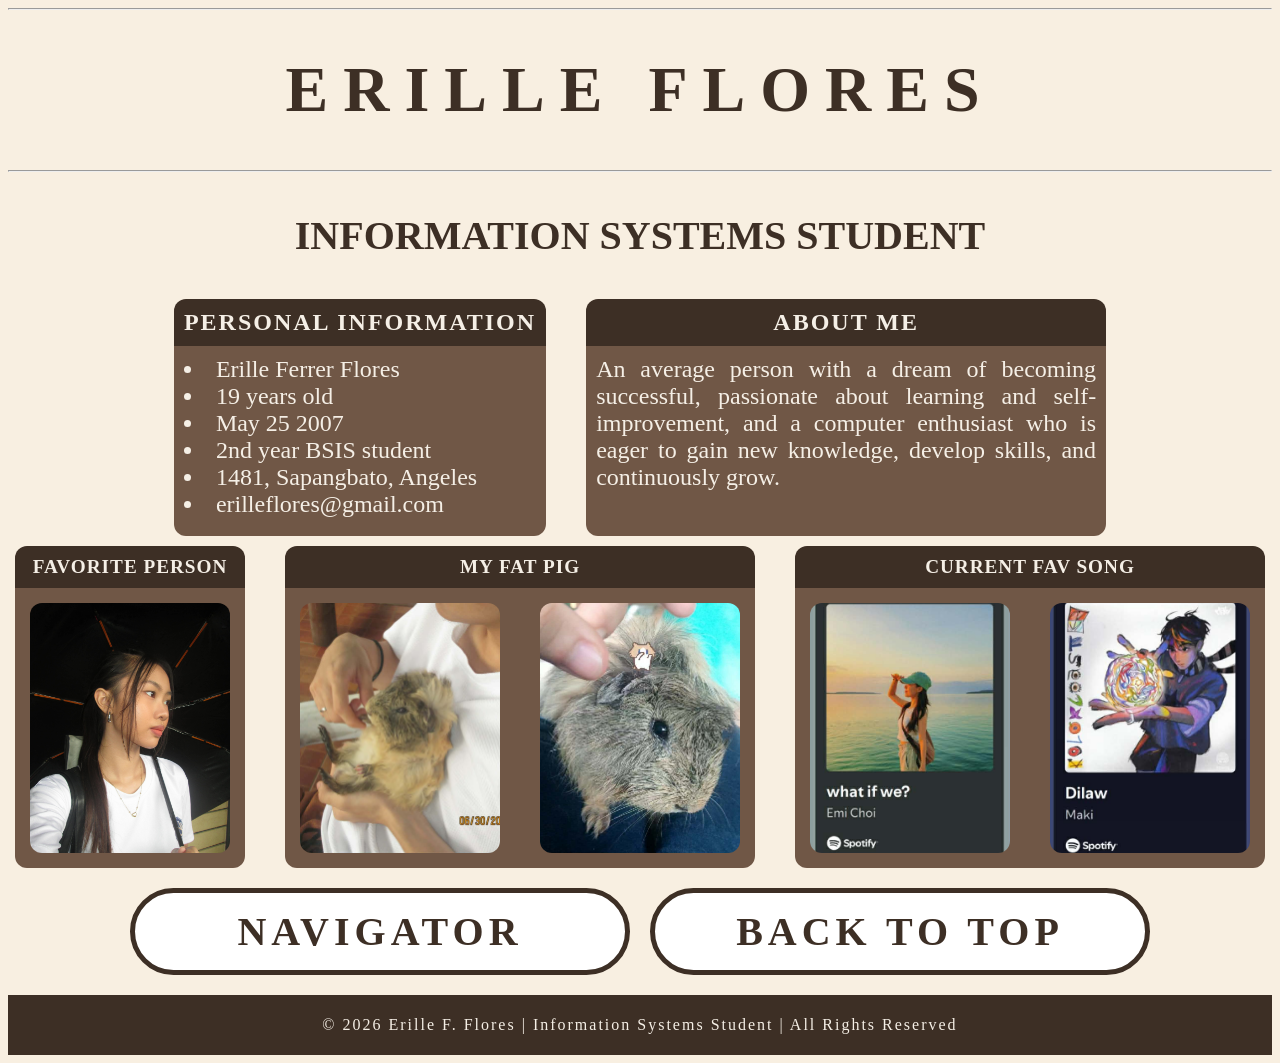
<file: Flores_Erille_Portfolio/index.html>
<!DOCTYPE html>
<html>

    <head>
        <title>MAIN | INTRODUCTION | SECTION</title>
        <link rel="stylesheet" href="css/style.css">
    </head>
    
<body id="Home-top">

    <!-- Page Title -->

    <hr>

    <main>

        
        <h1>
            ERILLE FLORES
        </h1>
        <hr>
        <p class="p">
            INFORMATION SYSTEMS STUDENT
        </p>
            <!-- FIRST 2 CARD-->
            <div 
            style="
             gap: 10px; 
             display: flex; 
             flex-direction: row; 
             justify-content: center;
             gap: 40px;
             margin: 10px auto;
             max-width: fit-content;
            ">
                <!-- Personal Information -->
                <section>
                        <h2 class="card-head">
                            PERSONAL INFORMATION
                        </h2>

                        <ul class="card-list">
                            <li>Erille Ferrer Flores</li>
                            <li>19 years old</li>   
                            <li>May 25 2007</li>
                            <li>2nd year BSIS student</li>
                            <li>1481, Sapangbato, Angeles</li>
                            <li>erilleflores@gmail.com</li> 
                        </ul>
                </section>

                <!--ABOUT ME HEADER-->
                <section>
                <h2 id="About-me" class="card-head">
                    ABOUT ME
                </h2>
                <!-- A Part of Mine -->
                

                    <p class="card-body">
                        An average person with a dream of becoming successful, passionate about learning and self-improvement, and a computer enthusiast who is eager to gain new knowledge, develop skills, and continuously grow.
                    </p>
                    
                </section>
        
            </div>
           
            <!-- PECTURE CARDS-->
            <div            
            style="
             gap: 10px; 
             display: flex; 
             flex-direction: row; 
             justify-content: center;
             gap: 40px;
             margin: 10px auto;
             max-width: fit-content;
             ">
                <!-- Favorite Person -->
                <section class="card">
                        <h2 class="card-img-head">
                            FAVORITE PERSON
                        </h2>
                    <div class="card-img">
                        <img src="asset/images/pretteh.jpg" alt="CUTIE GF">
                    </div>
                </section>

                <!-- My Fat Pig -->
                <section class="card">

                    <h2 class="card-img-head">
                        MY FAT PIG
                    </h2>
                        <div class="card-img"
                        style="
                         gap: 40px; 
                         display: flex; 
                         flex-direction: row; 
                         justify-content: center;"
                        >
                            <img src="asset/images/pig1.jpg" alt="pig1.img" width="150px" height="150px">
                            <img src="asset/images/pig2.jpg" alt="pig2.img" width="150px" height="150px">
                        </div>
                    
                </section> 
                <!-- Card: Current Fav Song -->
                <section class="card">

                    <h2 class="card-img-head">
                        CURRENT FAV SONG
                    </h2>
                    <div class="card-img"                   
                    style="
                     gap: 40px; 
                     display: flex; 
                     flex-direction: row; 
                     justify-content: center;
                    ">
                        <img src="asset/images/whatip.jpg" alt="whatip weeee" width="150px" height="200px">
                        <img src="asset/images/dilaw.jpg" alt="YELO" width="150px" height="200px">
                    </div>
                        
                </section>
            </div>




    </main>

    <!-- Bottom Navigation Bar -->
    <nav 
    style="
     width: 100%; 
     display: flex; 
     flex-direction: row; 
     justify-content: center;
     gap: 20px;
     margin: 20px 0 20px 0 ;
    ">

        <a href="Nav.html">
            <p class="tablinks">
                NAVIGATOR
            </p>
        </a>

        <a href="#Home-top">
            <p class="tablinks">
                BACK TO TOP
            </p>
        </a>

    </nav>
    
    <!-- Footer -->
    <footer>
        <p>© 2026 Erille F. Flores | Information Systems Student | All Rights Reserved</p>
    </footer>
    
</body>
</html>
</file>
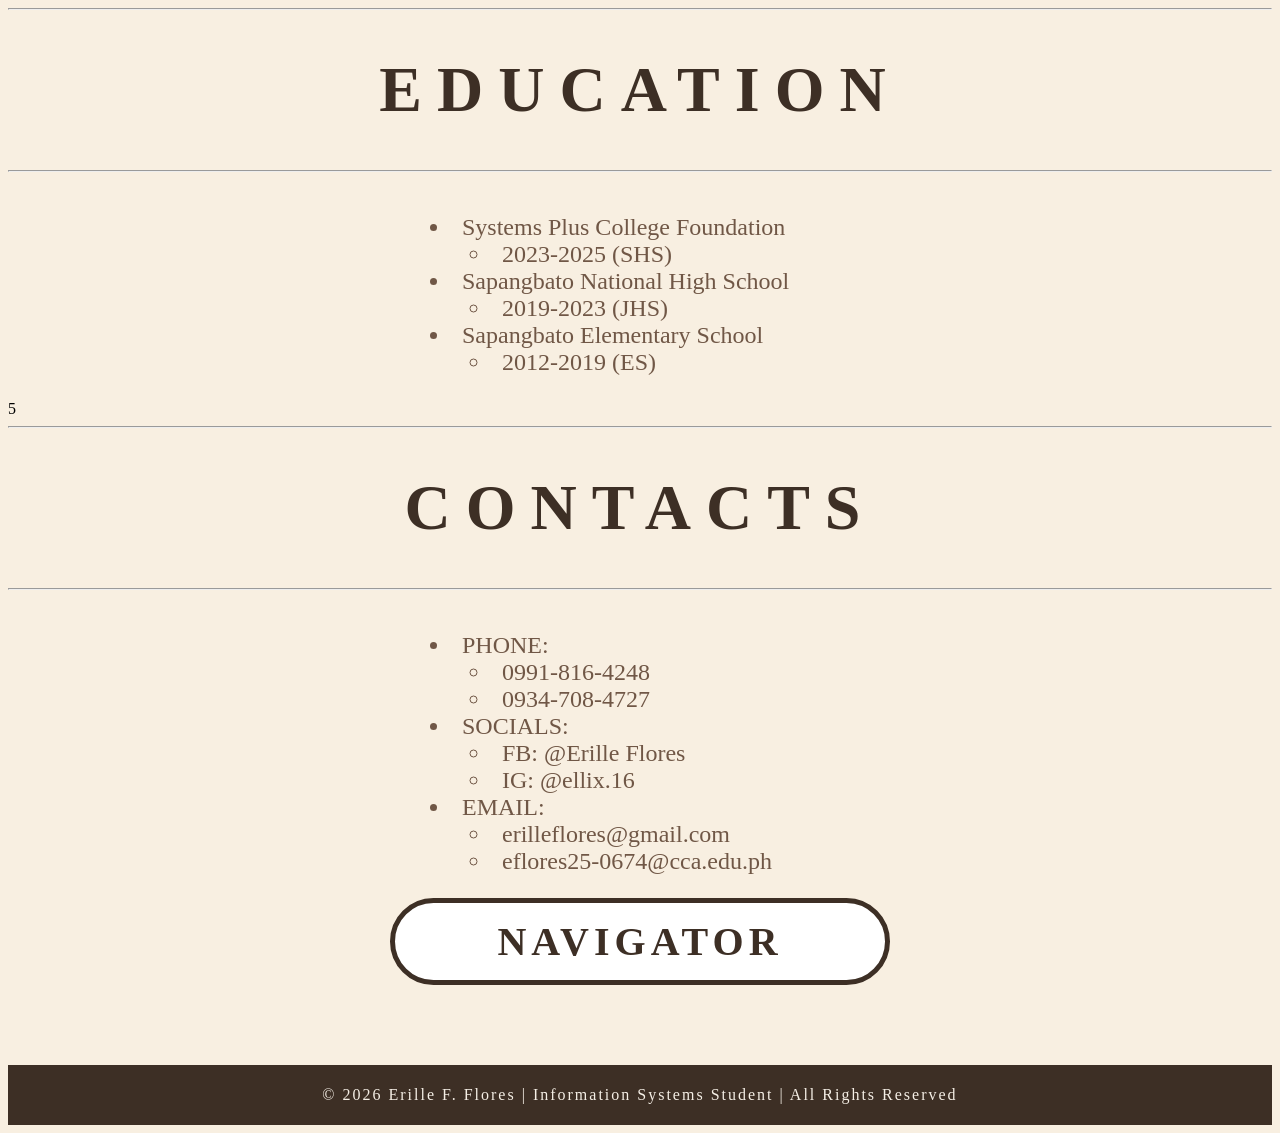
<file: Flores_Erille_Portfolio/Education.html>
<!DOCTYPE html>
<html>
    <head>
        <title>EDUCATION | CONTACTS | SECTION</title>
        <link rel="stylesheet" href="css/style.css">
    </head>
<body>

    <!-- Title -->
    <hr>
    <h1>
     EDUCATION
    </h1>
    <hr>
    <!--Education-->
    <section class="card-list3">
        <ul> 
            <li>Systems Plus College Foundation
                <ul>
                    <li>
                        2023-2025 (SHS)
                    </li>                            
                </ul>
            </li>
            <li>Sapangbato National High School
                <ul>
                    <li>
                        2019-2023 (JHS)
                    </li>                            
                </ul>
            </li>
            <li>Sapangbato Elementary School
                <ul>
                    <li>
                        2012-2019 (ES)
                    </li>                            
                </ul>
            </li>
        </ul>            
    </section>5

    <!-- Title -->
    <hr>
    <h1 id="contact">
     CONTACTS
    </h1>
    <hr>

    <section class="card-list3">
        <ul> 
            <li>PHONE:
                <ul>
                    <li>
                        0991-816-4248
                    </li>    
                    <li>
                        0934-708-4727
                    </li>                        
                </ul>
            </li>
            <li>SOCIALS:
                <ul>
                    <li>
                        FB: @Erille Flores
                    </li>                 
                    <li>
                        IG: @ellix.16
                    </li>
                </ul>
            </li>
            <li>EMAIL:
                <ul>
                    <li>
                        erilleflores@gmail.com
                    </li> 
                    <li>
                        eflores25-0674@cca.edu.ph
                    </li>                           
                </ul>
            </li>
        </ul>            
    </section>
    <!--Navigation buttom-->
    
    <nav style="text-align: center; margin: 80px;">
        <a href="Nav.html">
            <p class="tablinks">
                NAVIGATOR
            </p>
        </a>
    </nav>
    
    <!-- Footer -->
    <footer>
        <p>© 2026 Erille F. Flores | Information Systems Student | All Rights Reserved</p>
    </footer>
</body>
</html>
</file>
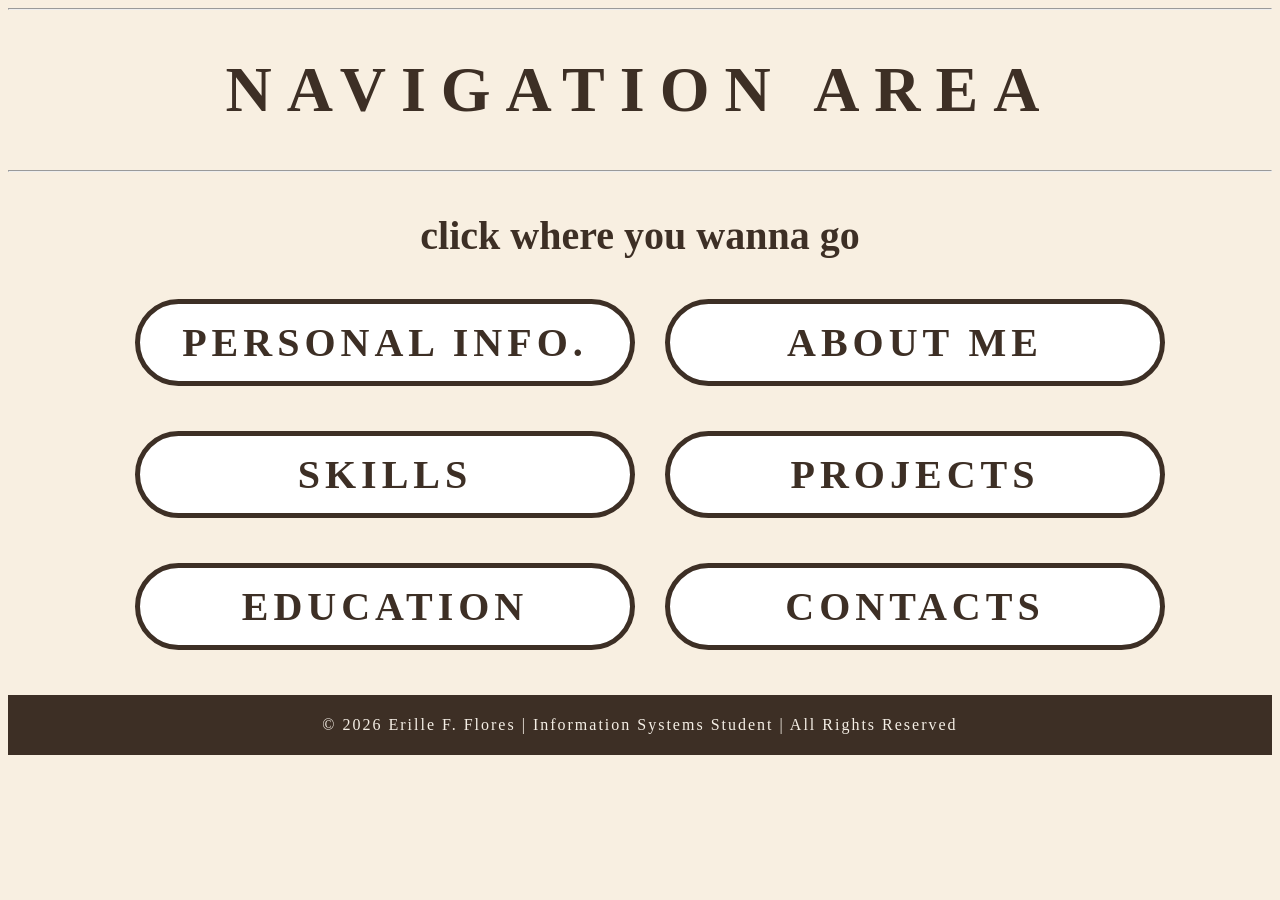
<file: Flores_Erille_Portfolio/Nav.html>
<!DOCTYPE html>
<html>

    <head>
        <title>NAVIGATION | SECTION</title> 
        <link rel="stylesheet" href="css/style.css">
    </head>

<body>
    
    <!-- Page Title -->
    <hr>
    <h1>
     NAVIGATION AREA
    </h1>
    <hr>
    <p class="p"> 
        click where you wanna go
    </p>

    <!-- clickable images -->
    <nav>
        <!--BUTTONS-->
        <div class="navline">
         <!--Personal Info Button-->    
            <a href="index.html">
                <p class="tablinks">
                    PERSONAL INFO.
                </p>
            </a>
         <!--About Me Button-->
            <a href="index.html#About-me">
                <p class="tablinks">
                    ABOUT ME
                </p>
            </a>
        </div>
        <div class="navline">
         <!--Skills Button-->
            <a href="Skills.html">
                <p class="tablinks">
                    SKILLS
                </p>
            </a>
         <!--Projects Button--> 
            <a href="Projects.html">
                <p class="tablinks">
                    PROJECTS
                </p>
            </a>
        </div>
        <div class="navline">
         <!--Education Button-->
            <a href="Education.html">
                <p class="tablinks">
                    EDUCATION
                </p>
            </a>
         <!--Contacts Button-->
            <a href="Education.html#contact">
                <P class="tablinks">
                    CONTACTS
                </P>
            </a>
        </div>        

    </nav>

    <!-- Footer -->
    <footer>
        <p>© 2026 Erille F. Flores | Information Systems Student | All Rights Reserved</p>
    </footer>
</body>
</html>
</file>
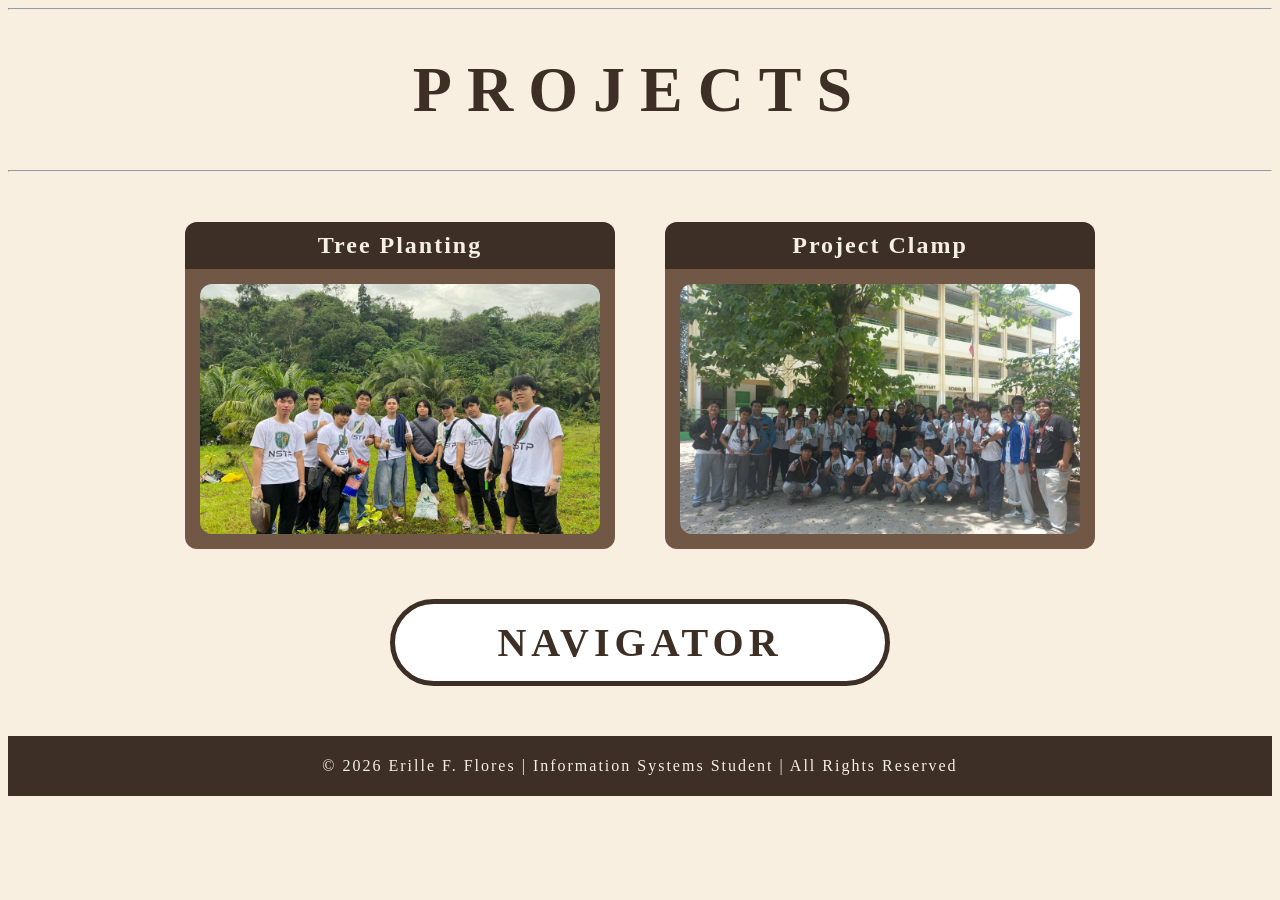
<file: Flores_Erille_Portfolio/Projects.html>
<!DOCTYPE html>
<html>
    
    <head>
        <title>PROJECTS | SECTION</title>
        <link rel="stylesheet" href="css/style.css">
    </head>

<body>
<hr>
    <!-- Page Title -->
    <header>
        <h1>
            PROJECTS
        </h1>
    </header> 
    <hr>


    <!--Projects-->
    <section 
    style="        
     gap: 50px; 
     display: flex; 
     flex-direction: row; 
     justify-content: center;
     margin: 50px;
    ">
        <section>
                <h2 class="card-head">
                    Tree Planting
                </h2>
            <div class="card-proj">
                <img src="asset/images/tanim.jpg" alt="tanaman" width="340px" height="230">
            </div>
        </section>
        <section>
            <h2 class="card-head">
                Project Clamp
            </h2>
            <div class="card-proj">
                <img src="asset/images/projClamp.jpg" alt="projClamp" width="340px" height="230">
            </div>
        </section>
        
    </section>

    <!--navigation ngani-->
    <nav style="text-align: center; margin: 50px;">
        <a href="Nav.html">
            <p class="tablinks">
                NAVIGATOR
            </p>
        </a>
    </nav>

    <!-- Footer -->
    <footer>
        <p>© 2026 Erille F. Flores | Information Systems Student | All Rights Reserved</p>
    </footer>

</body>
</html>
</file>
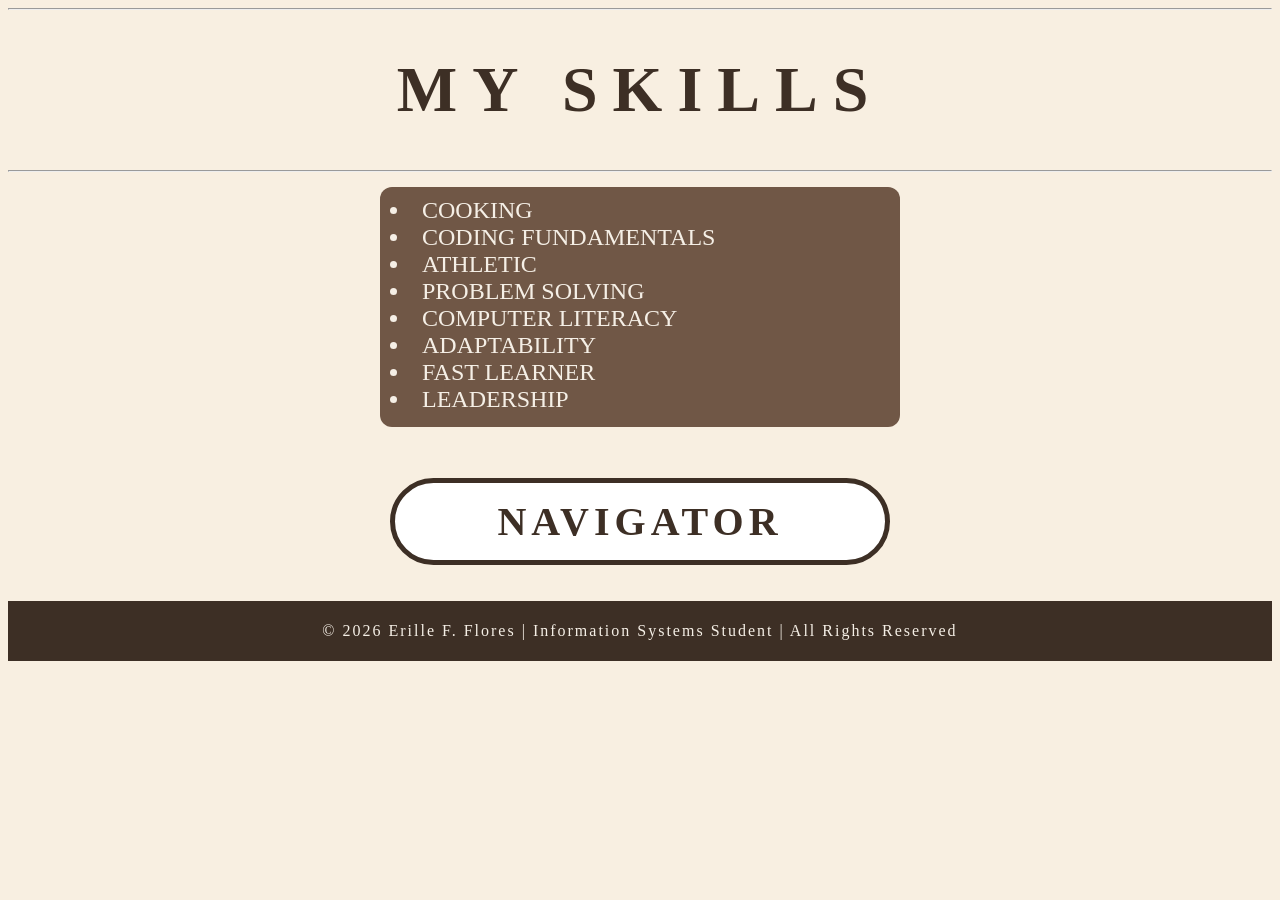
<file: Flores_Erille_Portfolio/Skills.html>
<!DOCTYPE html>
<html>
    
    <head>
        <title>SKILLS | SECTION</title>
        <link rel="stylesheet" href="css/style.css">
    </head>

<body>

    <!-- Page Title -->
    <hr>
    <h1>
     MY SKILLS
    </h1>
    <hr>
    <!--SKILLS CARD-->
    <section class="card-list2">
        <ul"> 
            <li>COOKING</li>
            <li>CODING FUNDAMENTALS</li>
            <li>ATHLETIC</li>
            <li>PROBLEM SOLVING</li>
            <li>COMPUTER LITERACY</li>
            <li>ADAPTABILITY</li>
            <li>FAST LEARNER</li>
            <li>LEADERSHIP</li>
        </ul>           
    </section>

    <br><br>
    <!-- NAV LINK-->
    <nav style="text-align: center;">
        <a href="Nav.html">
            <p class="tablinks">
                NAVIGATOR
            </p>
        </a>
    </nav>
    <br><br>

        <!-- Footer -->
    <footer>
        <p>© 2026 Erille F. Flores | Information Systems Student | All Rights Reserved</p>
    </footer>
    
</body>
</html>
</file>
<file: Flores_Erille_Portfolio/css/style.css>
h1{
    text-align: center;
    letter-spacing: 15px;
    color: #3d2f25;
    font-family:'Times New Roman', Times, serif;
    font-size: 400%;
}

.p{
    text-align: center;
    color:  #3d2f25;
    font-weight: bold;
    font-family: 'Times New Roman', Times, serif;
    font-weight: bold;
    font-size: 40px;
}

body{
    background-color:#f8efe1;
}

.card-head {
  background-color: #3d2f25;
  letter-spacing: 2px;
  max-width: 500px;
  margin: 0 auto;
  padding: 10px;
  text-align: center;
  color: #f5efe6;
  border-radius: 12px 12px 0 0;
}

.card-list {
  background-color: #705746;
  max-width: 500px;
  height: 170px;
  margin: 0 auto;
  padding: 10px;
  color: #f5efe6;
  font-size: 150%;
  border-radius: 0 0 12px 12px;
  list-style-position: inside; 
}
.card-list2 {
  background-color: #705746;
  max-width: 500px;
  height: 220px;
  margin: 15px auto;
  padding: 10px;
  color: #f5efe6;
  font-size: 150%;
  border-radius: 12px;
  list-style-position: inside; 
}
.card-list3{
  max-width: 500px;
  height: 200px;
  margin: 0 auto;
  padding: 10px;
  color: #705746;
  font-size: 150%;
  border-radius: 12px;
  list-style-position: inside; 
}

.card-body {
  background-color: #705746;
  max-width: 500px;
  height: 170px;
  margin: 0 auto;
  padding: 10px;
  color: #f5efe6;
  font-size: 150%;
  border-radius: 0 0 12px 12px;
  text-align: justify;
}

.card {
  width: fit-content;
  margin: 0 auto;
}

.card-img-head {
  background-color: #3d2f25;
  letter-spacing: 1px;
  margin: 0;
  padding: 10px 6px;
  text-align: center;
  color: #f5efe6;
  border-radius: 12px 12px 0 0;
  font-size: 120%;      

  box-sizing: border-box;
  width: 0;
  min-width: 100%;
}

.card-img {
  background-color: #705746;
  padding: 15px;
  border-radius: 0 0 12px 12px;
  overflow: hidden;
}

.card-img img {
  display: block;
  width: 200px;
  height: 250px;
  object-fit: cover;
  border-radius: 12px;
}

.card-proj{
  background-color: #705746;
  padding: 15px;
  border-radius: 0 0 12px 12px;
  overflow: hidden;
}

.card-proj img{
  display: block;
  width: 400px;
  height: 250px;
  object-fit: cover; 
  border-radius: 12px; 
}

footer {
  background-color: #3d2f25;
  color: #f5efe6;
  letter-spacing: 2px;
  text-align: center;
  padding: 5px;
  width: 100%;           
  box-sizing: border-box; 
  margin: 0 auto;
}

a {
  text-decoration: none;
}

.navline {
  width: 100%;
  gap: 30px;
  display: flex;
  flex-direction: row;
  justify-content: center;
  margin: 10px;
  margin-bottom: 45px;
}

.tablinks {
  background-color: #ffffff;
  border: 5px solid #3d2f25;
  border-radius: 9999px;
  text-align: center;
  color: #3d2f25;
  font-size: 40px;
  display: block;
  width: 450px;
  margin: auto;
  padding: 15px 20px;
  font-family: 'Times New Roman', Times, serif;
  font-weight: bold;
  letter-spacing: 5px;
  text-decoration: none;
  transition: background-color 0.2s ease, color 0.2s ease, transform 0.1s ease;
}

a:hover .tablinks {
  background-color: #3d2f25;
  color: #ffffff;
}

a:active .tablinks {
  background-color: #8a6a50;
  border-color: #8a6a50;
  color: #ffffff;
  transform: scale(0.96);
}
</file>
